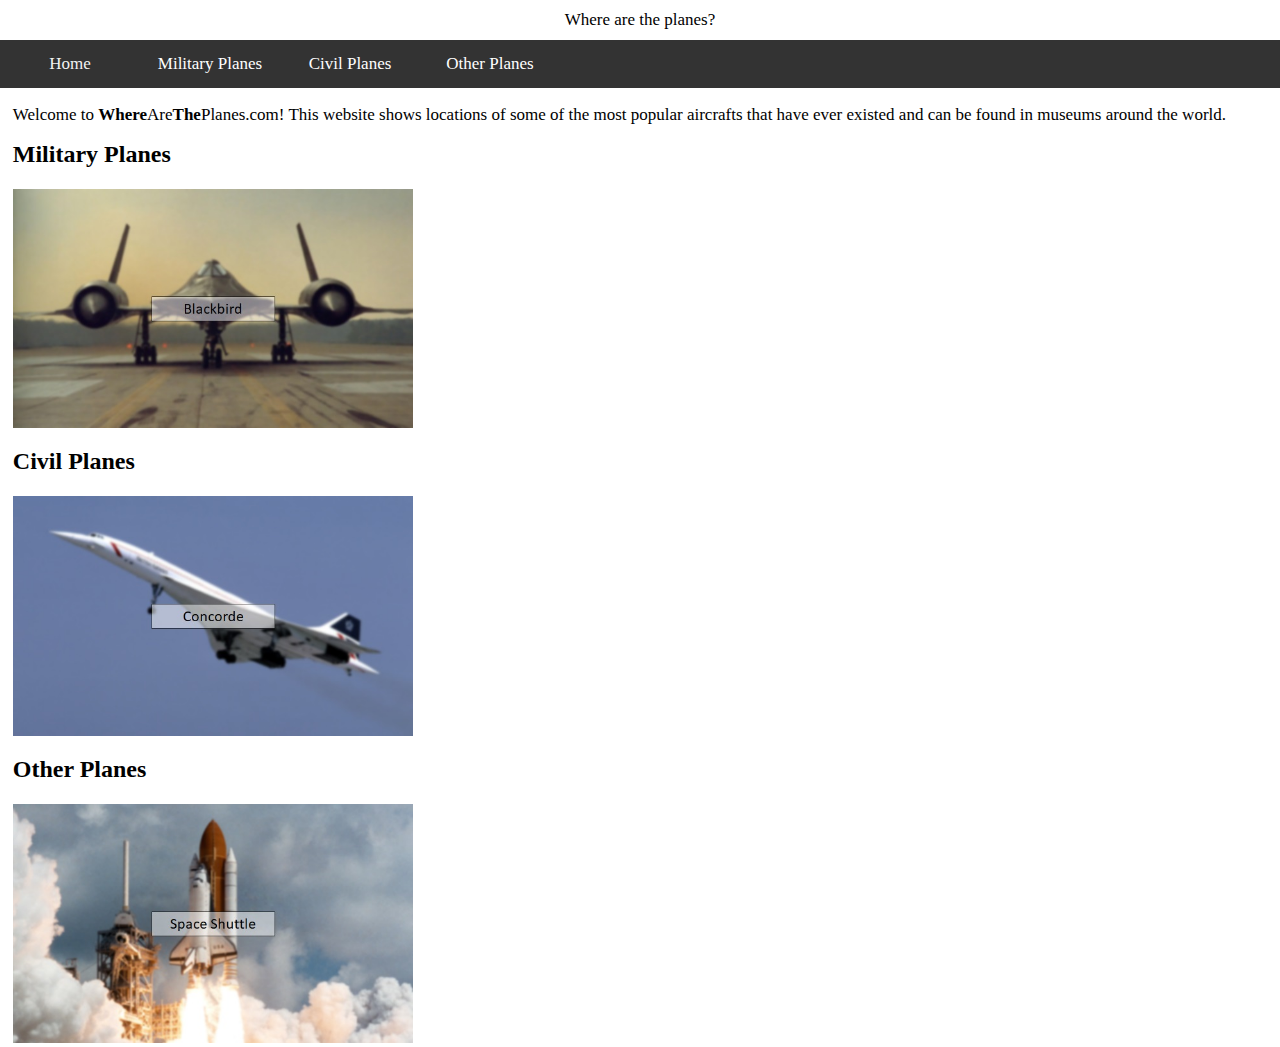
<file: index.html>
<!DOCTYPE html>
<html lang="en">

<!----------------------------------->
<!-------------- HEAD --------------->
<!----------------------------------->
<head>
  <!-- Specify the CSS stylesheet -->
  <link rel="stylesheet" href="styles.css">
  
  <!-- Specify the CSS stylesheet for map -->
  <link rel="stylesheet" href="./leaflet/leaflet.css" />
  <script src="./leaflet/leaflet.js"></script>
	
  <!-- Make page compliant to various devices -->
  <meta name="viewport" content="width=device-width, initial-scale=1.0">
  
  <!-- Website info -->
  <title>Where Are The Planes?</title>
</head>

<!----------------------------------->
<!-------------- BODY --------------->
<!----------------------------------->
<body>
	<!-- Header -->
	<div class="header">
		<ht>Where are the planes?</ht>
	</div>

	<!-- Navigation Bar -->
	<script type="text/javascript" src="./include/nav.js"></script>

	<!--------------------------->
	<!-- Paragraph (Home Page) -->
	<!--------------------------->	
	<!-- Homepage verbiage -->
	<p>Welcome to <b>Where</b>Are<b>The</b>Planes.com!
	 This website shows locations of some of the most popular aircrafts that have ever existed and can be found in museums around the world.</p>
	 
	<!-- Military Planes -->
	<h1> Military Planes </h1>
	<a href="PageBlackBird.html">
		<img src="./include/img/ImgBlackbird.jpg" alt="Blackbird" class="ri">
	</a>

	<!-- Civil Planes -->
	<h1> Civil Planes </h1>
	<a href="PageConcorde.html">
		<img src="./include/img/ImgConcorde.jpg" alt="Concorde" class="ri">
	</a>
	
	<!-- Other Planes -->
	<h1> Other Planes </h1>
	<a href="PageShuttle.html">
		<img src="./include/img/ImgSpaceShuttle.jpg" alt="Space Shuttle" class="ri">
	</a>
</body>
</html>
</file>
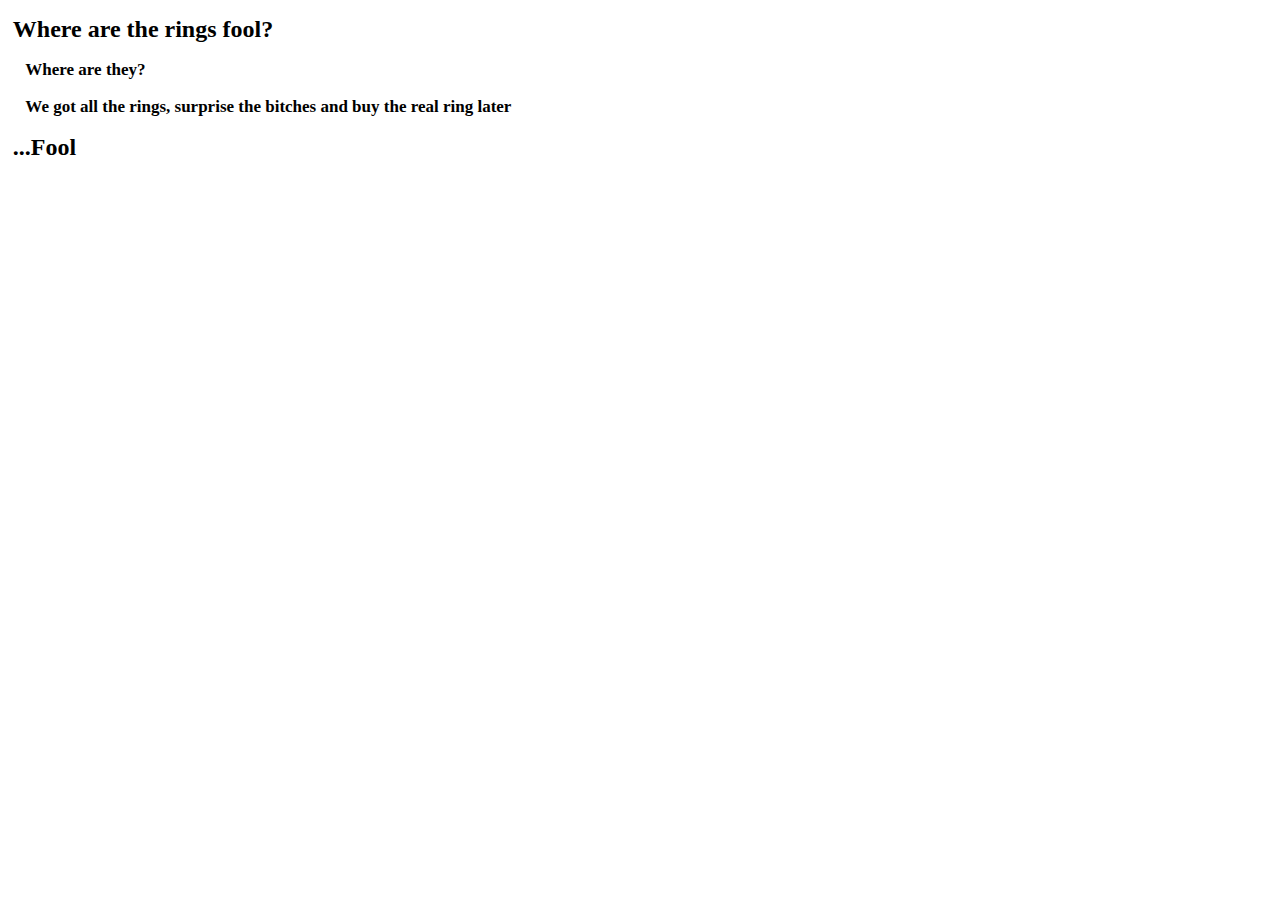
<file: PageRing.html>
<!DOCTYPE html>
<html lang="en">

<!----------------------------------->
<!-------------- HEAD --------------->
<!----------------------------------->
<head>
  <!-- Specify the CSS stylesheet -->
  <link rel="stylesheet" href="styles.css">
  <link rel="stylesheet" href="tstyle.css">
  
  <!-- Specify the CSS stylesheet for map -->
  <link rel="stylesheet" href="./leaflet/leaflet.css"/>
  <script src="./leaflet/leaflet.js"></script>
	
  <!-- Make page compliant to various devices -->
  <meta name="viewport" content="width=device-width, initial-scale=1.0">
  
  <!-- Website info -->
  <title>Where Are The Space Shuttles?</title>

  <!-- Global site tag (gtag.js) - Google Analytics -->
  <script async src="https://www.googletagmanager.com/gtag/js?id=UA-156279949-1"></script>
  <script>
	window.dataLayer = window.dataLayer || [];
	function gtag(){dataLayer.push(arguments);}
	  gtag('js', new Date());
	  gtag('config', 'UA-156279949-1');
  </script>
  
</head>

<!----------------------------------->
<!-------------- BODY --------------->
<!----------------------------------->
<body>
	<!-- Header -->
	<h1>Where are the rings fool?</div>
	<p>Where are they?</p>
	<p>We got all the rings, surprise the bitches and buy the real ring later<p>
	<h1>...Fool</h1>




</body>
</file>
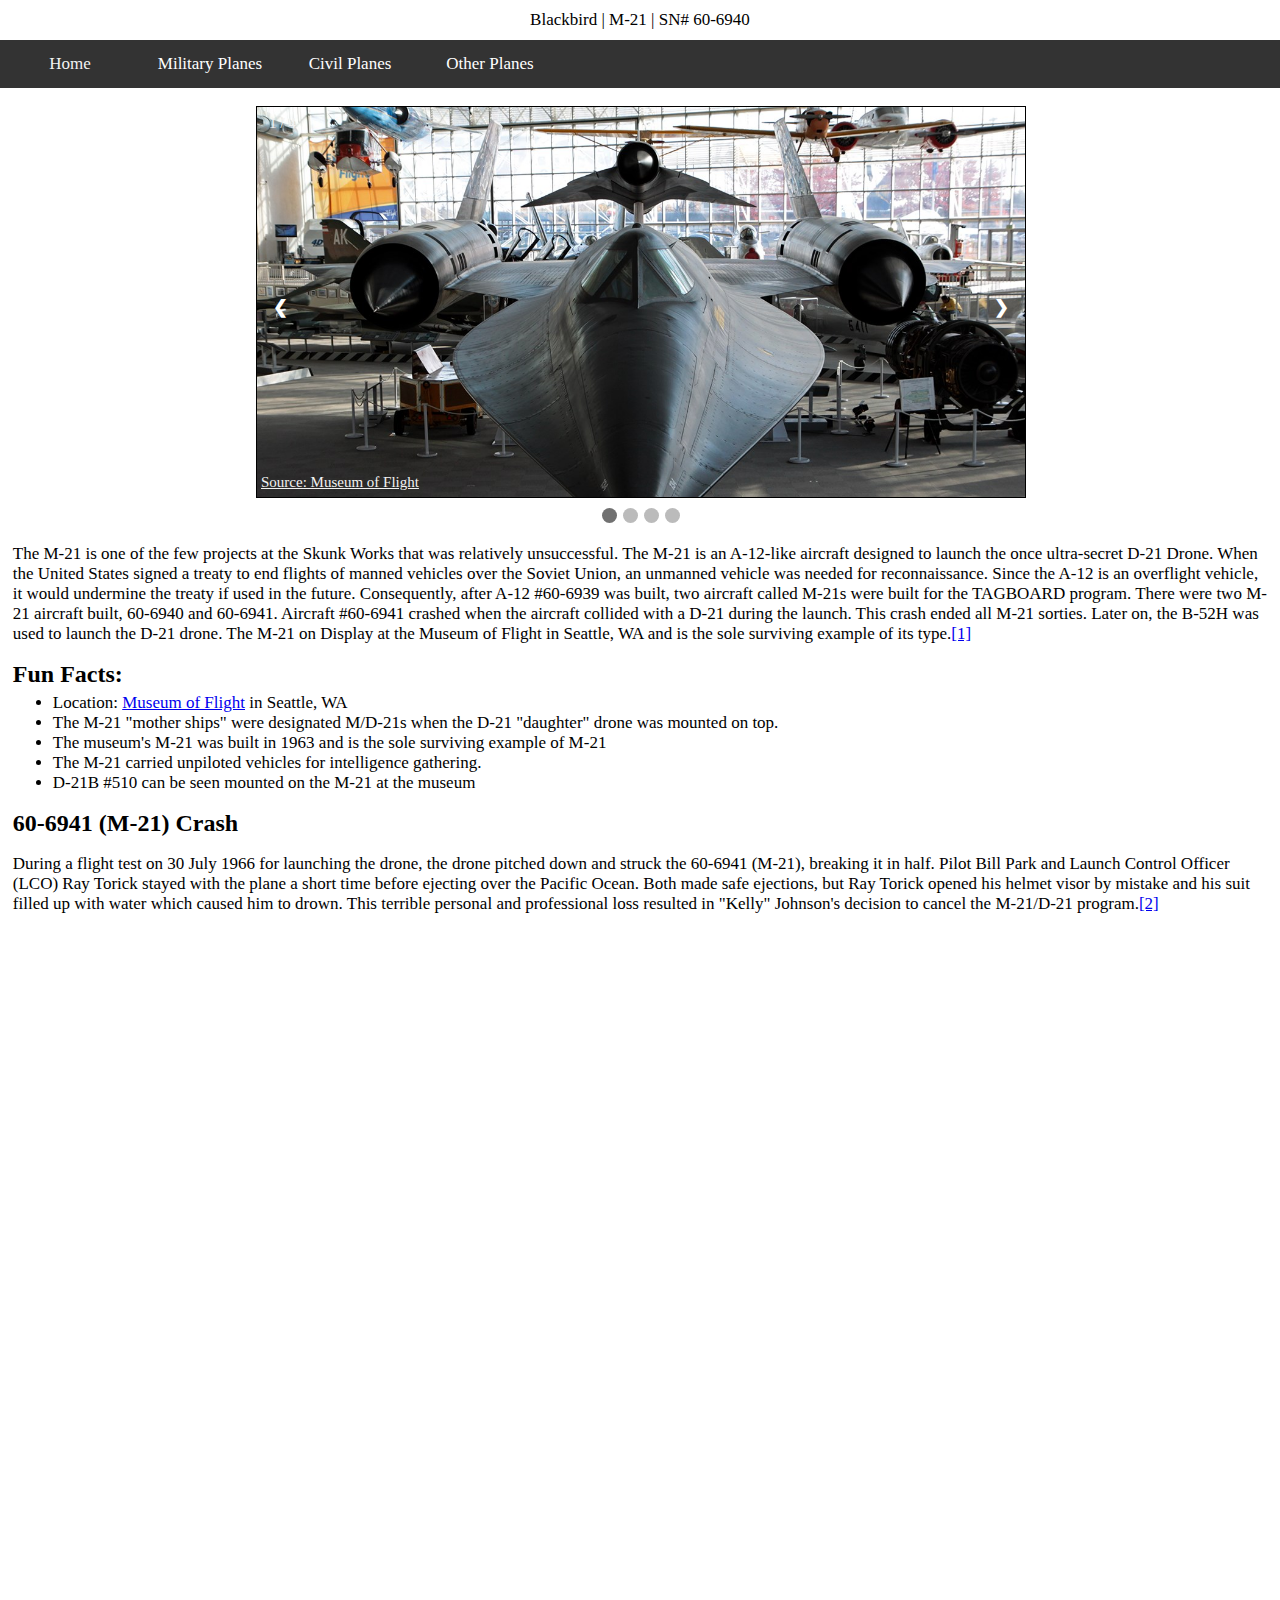
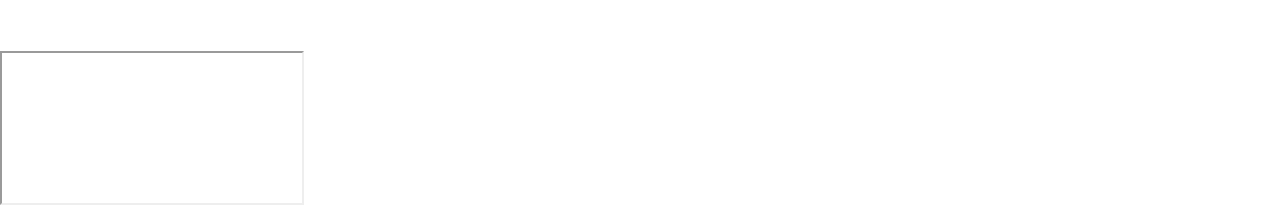
<file: include/InfoBlackBird/Page606940.html>
<!DOCTYPE html>
<html lang="en">

<!----------------------------------->
<!-------------- HEAD --------------->
<!----------------------------------->
<head>
  <!-- Specify the CSS stylesheet -->
  <link rel="stylesheet" href="../../styles.css">
  <link rel="stylesheet" href="../slidestyle.css"> 

  <!-- Make page compliant to various devices -->
  <meta name="viewport" content="width=device-width, initial-scale=1.0">
  
  <!-- Website info -->
  <title>Blackbird | M-21 | SN# 60-6940</title>

  <!-- Global site tag (gtag.js) - Google Analytics -->
  <script async src="https://www.googletagmanager.com/gtag/js?id=UA-156279949-1"></script>
  <script>
	window.dataLayer = window.dataLayer || [];
	function gtag(){dataLayer.push(arguments);}
	  gtag('js', new Date());
	  gtag('config', 'UA-156279949-1');
  </script>  
</head>

<!----------------------------------->
<!-------------- BODY --------------->
<!----------------------------------->
<body>
	<!-- Header -->
	<div class="header">Blackbird | M-21 | SN# 60-6940</div>

	<!-- Navigation Bar -->
	<script type="text/javascript" src="../../include/nav.js"></script>
	
	<br>
	
	<!-- Images -->
	<div class="slideshow-container">
		<div class="mySlides fade">
		  <div class="numbertext">1 / 4</div>
		  <div> <a href="https://www.museumofflight.org/aircraft/lockheed-m-21-blackbird" target="_blank" class="text">Source: Museum of Flight</a></div>
		  <img src="./img/606940/img1.jpg" style="width:100%">
		</div>

		<div class="mySlides fade">
		  <div class="numbertext">2 / 4</div>
		  <div> <a href="https://www.museumofflight.org/aircraft/lockheed-m-21-blackbird" target="_blank" class="text">Source: Museum of Flight</a></div>
		  <img src="./img/606940/img2.jpg" style="width:100%">
		</div>

		<div class="mySlides fade">
		  <div class="numbertext">3 / 4</div>
		  <div> <a href="https://www.museumofflight.org/aircraft/lockheed-m-21-blackbird" target="_blank" class="text">Source: Wikipedia</a></div>			  
		  <img src="./img/606940/img3.jpg" style="width:100%">
		</div>

		<div class="mySlides fade">
		  <div class="numbertext">4 / 4</div>
		  <div> <a href="https://en.wikipedia.org/wiki/Lockheed_D-21" target="_blank" class="text">Source: Museum of Flight</a></div>
		  <img src="./img/606940/img4.jpg" style="width:100%">
		</div>

		<a class="prev" onclick="plusSlides(-1)">&#10094;</a>
		<a class="next" onclick="plusSlides(1)">&#10095;</a>
	</div>

	<!-- Dots to select image -->
	<div style="text-align:center">
	  <span class="dot" onclick="currentSlide(1)"></span> 
	  <span class="dot" onclick="currentSlide(2)"></span> 
	  <span class="dot" onclick="currentSlide(3)"></span> 
	  <span class="dot" onclick="currentSlide(4)"></span> 
	</div>
	
	<!-- Description -->
	<!-- Source: https://www.sr-71.org/blackbird/m-21.php -->
	<p>The M-21 is one of the few projects at the Skunk Works that was relatively unsuccessful. The M-21 is an A-12-like aircraft designed to launch the once ultra-secret D-21 Drone. When the United States signed a treaty to end flights of manned vehicles over the Soviet Union, an unmanned vehicle was needed for reconnaissance. Since the A-12 is an overflight vehicle, it would undermine the treaty if used in the future. Consequently, after A-12 #60-6939 was built, two aircraft called M-21s were built for the TAGBOARD program. There were two M-21 aircraft built, 60-6940 and 60-6941. Aircraft #60-6941 crashed when the aircraft collided with a D-21 during the launch. This crash ended all M-21 sorties. Later on, the B-52H was used to launch the D-21 drone. The M-21 on Display at the Museum of Flight in Seattle, WA and is the sole surviving example of its type.<a href="https://www.sr-71.org/blackbird/m-21.php" target="_blank">[1]</a><p>


	<!-- Fun Facts -->
	<h1 style="margin-bottom:0px">Fun Facts:</h1>	
	<ul>
		<li>Location: <a href="https://www.museumofflight.org/aircraft/lockheed-m-21-blackbird" target="_blank">Museum of Flight</a> in Seattle, WA</li>
		<li>The M-21 "mother ships" were designated M/D-21s when the D-21 "daughter" drone was mounted on top.</li>
		<li>The museum's M-21 was built in 1963 and is the sole surviving example of M-21</li>
		<li>The M-21 carried unpiloted vehicles for intelligence gathering.</li>
		<li>D-21B #510 can be seen mounted on the M-21 at the museum</li>
	</ul>

	<!-- Crash -->
	<h1 style="margin-bottom:0px">60-6941 (M-21) Crash</h1>
	<p>During a flight test on 30 July 1966 for launching the drone, the drone pitched down and struck the 60-6941 (M-21), breaking it in half. Pilot Bill Park and Launch Control Officer (LCO) Ray Torick stayed with the plane a short time before ejecting over the Pacific Ocean. Both made safe ejections, but Ray Torick opened his helmet visor by mistake and his suit filled up with water which caused him to drown. This terrible personal and professional loss resulted in "Kelly" Johnson's decision to cancel the M-21/D-21 program.<a href="http://www.wvi.com/~sr71webmaster/M21_Crash.htm" target="_blank">[2]</a><p>

	<div>
	  <div style="position:relative;padding-top:56.25%;">
		<iframe  src="https://www.youtube-nocookie.com/embed/5w64fyqmLEU" allowfullscreen></iframe>
	  </div>
	</div>
</body>

<!----------------------------------->
<!------------ SCRIPTS -------------->
<!----------------------------------->
<!-- Collapsible table -->
<script src="./imageslide.js" type="text/javascript"></script>
</file>
<file: styles.css>
/* ------------------------------------------------ */
/* Header  	        */
/* ------------------------------------------------ */  
.header {
  position: relative;
  text-align: center;
  color: black;
  background-color: white;
  font-family: Calibri;  /* Font */
  font-size: 17px;
  padding: 10px;
}

/* Paragraph style */
p {
  font-family: Calibri;  /* Font */
  font-size: 17px;
  margin-left: 1%;
  margin-right: 1%;
  margin-bottom:0px;
}

h1 {
  font-family: Calibri;  /* Font */
  font-size: 24px;
  margin-left: 1%;
  margin-right: 1%;
}


ul {
  font-family: Calibri;  /* Font */
  font-size: 17px;
  margin-top: 5px;
  margin-left: 1%;
  margin-right: 1%;
}

/* ------------------------------------------------ */
/* Navigation Bar   */
/* ------------------------------------------------ */ 
/* Style the top navigation bar */
.topnav {
  overflow: hidden;
  background-color: #333;
  font-family: Calibri;  /* Font */
  font-size: 17px;
}

/* Style the topnav links */
.topnav a {
  float:left;		     /* Makes it navigation bar horizontal */
  text-decoration: none; /* Removes hyperlink format */
  color: #f2f2f2;		 /* White font color */
  text-align: center;    /* Text in center */
  padding: 14px 0px;
  width:140px;
}

/* Change color on hover */
.topnav a:hover {
  background-color: #ddd;
  color: black;
}

/* Show active page */
.topnav a.active {
  background-color: #4CAF50; 	/* Green background */
  color: white;					/* White text */
}

/* ------------------------------------------------ */
/* Dropdown menu */
/* ------------------------------------------------ */ 
.dropdown {
  float: left;
  overflow: hidden;
}

.dropdown .dropbtn {
  font-size: 17px;    
  border: none;
  outline: none;
  color: white;
  padding: 14px 16px;
  background-color: inherit;
  font-family: inherit;
  margin: 0;
  width:140px;
}

.dropdown-content {
  display: none;
  position: absolute;
  background-color: #f9f9f9;
  box-shadow: 0px 8px 16px 0px rgba(0,0,0,0.2);
  z-index: 1;
}

.dropdown-content a {
  float: none;
  color: black;
  padding: 12px 16px;
  text-decoration: none;
  display: block;
  text-align: left;
  width: 170px;
}

.topnav a:hover, .dropdown:hover .dropbtn {
  background-color: #555;
  color: white;
}

.dropdown-content a:hover {
  background-color: #ddd;
  color: black;
  width: 170px;
}

.dropdown:hover .dropdown-content {
  display: block;
}
/* ------------------------------------------------ */
/* Smaller Screen   */
/* ------------------------------------------------ */ 
/* Right align on navigation bar */
.topnav-right {
  float: right;
}

/* Show icon on navigation bar to close or open menu*/
.icon {
  background-color: #4CAF50; 	/* Green background */
  color: black;
  width: 50px;
  height: 50px;
  font-size: 17px;
  text-align: center;
  font-family: Calibri;
  border: none;
  cursor: pointer;
}

/* Do not show menu icon by default */
.topnav .icon {
  display: none;
}

/* For smaller screens */
@media screen and (max-width: 600px) {
  .topnav a, .dropdown .dropbtn {display: none;} /* Hide all on navigation bar */
  .topnav button.icon {display: block;} 	     /* Show icon */
  
  /* Responsive navigation bar properties */
  .topnav.responsive {position: relative;}
  
  /* Navigation bar a properties */
  .topnav.responsive a {  
    float: none;
    display: block;
  }
  
  /* Overlay properties */
  .overlay a {font-size: 20px}
  .overlay .closebtn {
	  font-size: 40px;
	  top: 15px;
	  right: 35px;
  }
  
  .overlay-dropdown:hover .overlay-dropdown-content {display: block;}
}
/* ------------------------------------------------ */
/* Overlay   */
/* ------------------------------------------------ */ 
/* Right align on navigation bar */
.overlay {
  height: 100%;
  width: 0;
  position: fixed;
  z-index: 1;
  top: 0;
  left: 0;
  background-color: rgb(0,0,0);
  background-color: rgba(0,0,0, 0.9);
  overflow-x: hidden;
  transition: 0.5s;
}

.overlay-content {
  position: relative;
  top: 25%;
  width: 100%;
  text-align: center;
  margin-top: 30px;
}

.overlay a {
  padding: 8px;
  text-decoration: none;
  font-family: Calibri;
  font-size: 36px;
  color: #818181;
  display: block;
  transition: 0.3s;
}

.overlay a:hover, .overlay a:focus {
  color: #f1f1f1;
}

.overlay .closebtn {
  position: absolute;
  top: 20px;
  right: 45px;
  font-size: 60px;
}

/* ------------------------------------------------ */
/* Overlay Dropdown */
/* ------------------------------------------------ */ 
.overlay-dropdown {
  overflow: hidden;
  width:100%;
}

.overlay-dropbtn{
  position: relative;
  text-align: center;
}

.overlay-dropdown-content {
  text-decoration: none;
  display: none;
}

.overlay-dropdown-content a {
  padding: 4px;
  text-decoration: none;
  font-family: Calibri;
  font-size: 24px;
  color: #D3D3D3;
  background-color: rgba(105,105,105, 0.90);
  display: block;
}

/* ---------------- */
/* Map              */
/* ---------------- */
#map{
    padding-bottom:30%;
	margin-left: 20%;
	margin-right: 20%;
    position:relative;
	width:60%;
	border:1px solid black;
    z-index: 0;
}


/* For smaller screens */
@media screen and (max-width: 600px) {
	#map{
		padding-bottom:60%;
		margin-left: 10%;
		margin-right: 10%;
		position:relative;
		width:80%;
		z-index: 0;
	}
}

/* ---------------- */
/* Image            */
/* ---------------- */ 
img.ri{
	position: relative;
	width: 70%;
	max-width: 400px;
	margin-top: 5px;
	left: 1%;
}
/* For smaller screens */
@media screen and (max-width: 600px) {
	img.ri{
	width: 80%;
	max-width: 80%;
	right: 10%;
	left: 10%;}
}
	
/* ---------------- */
/* Body             */
/* ---------------- */  
body {
  margin: 0px;
}
</file>
<file: leaflet/leaflet.css>
/* required styles */

.leaflet-pane,
.leaflet-tile,
.leaflet-marker-icon,
.leaflet-marker-shadow,
.leaflet-tile-container,
.leaflet-pane > svg,
.leaflet-pane > canvas,
.leaflet-zoom-box,
.leaflet-image-layer,
.leaflet-layer {
	position: absolute;
	left: 0;
	top: 0;
	}
.leaflet-container {
	overflow: hidden;
	}
.leaflet-tile,
.leaflet-marker-icon,
.leaflet-marker-shadow {
	-webkit-user-select: none;
	   -moz-user-select: none;
	        user-select: none;
	  -webkit-user-drag: none;
	}
/* Prevents IE11 from highlighting tiles in blue */
.leaflet-tile::selection {
	background: transparent;
}
/* Safari renders non-retina tile on retina better with this, but Chrome is worse */
.leaflet-safari .leaflet-tile {
	image-rendering: -webkit-optimize-contrast;
	}
/* hack that prevents hw layers "stretching" when loading new tiles */
.leaflet-safari .leaflet-tile-container {
	width: 1600px;
	height: 1600px;
	-webkit-transform-origin: 0 0;
	}
.leaflet-marker-icon,
.leaflet-marker-shadow {
	display: block;
	}
/* .leaflet-container svg: reset svg max-width decleration shipped in Joomla! (joomla.org) 3.x */
/* .leaflet-container img: map is broken in FF if you have max-width: 100% on tiles */
.leaflet-container .leaflet-overlay-pane svg,
.leaflet-container .leaflet-marker-pane img,
.leaflet-container .leaflet-shadow-pane img,
.leaflet-container .leaflet-tile-pane img,
.leaflet-container img.leaflet-image-layer,
.leaflet-container .leaflet-tile {
	max-width: none !important;
	max-height: none !important;
	}

.leaflet-container.leaflet-touch-zoom {
	-ms-touch-action: pan-x pan-y;
	touch-action: pan-x pan-y;
	}
.leaflet-container.leaflet-touch-drag {
	-ms-touch-action: pinch-zoom;
	/* Fallback for FF which doesn't support pinch-zoom */
	touch-action: none;
	touch-action: pinch-zoom;
}
.leaflet-container.leaflet-touch-drag.leaflet-touch-zoom {
	-ms-touch-action: none;
	touch-action: none;
}
.leaflet-container {
	-webkit-tap-highlight-color: transparent;
}
.leaflet-container a {
	-webkit-tap-highlight-color: rgba(51, 181, 229, 0.4);
}
.leaflet-tile {
	filter: inherit;
	visibility: hidden;
	}
.leaflet-tile-loaded {
	visibility: inherit;
	}
.leaflet-zoom-box {
	width: 0;
	height: 0;
	-moz-box-sizing: border-box;
	     box-sizing: border-box;
	z-index: 800;
	}
/* workaround for https://bugzilla.mozilla.org/show_bug.cgi?id=888319 */
.leaflet-overlay-pane svg {
	-moz-user-select: none;
	}

.leaflet-pane         { z-index: 400; }

.leaflet-tile-pane    { z-index: 200; }
.leaflet-overlay-pane { z-index: 400; }
.leaflet-shadow-pane  { z-index: 500; }
.leaflet-marker-pane  { z-index: 600; }
.leaflet-tooltip-pane   { z-index: 650; }
.leaflet-popup-pane   { z-index: 700; }

.leaflet-map-pane canvas { z-index: 100; }
.leaflet-map-pane svg    { z-index: 200; }

.leaflet-vml-shape {
	width: 1px;
	height: 1px;
	}
.lvml {
	behavior: url(#default#VML);
	display: inline-block;
	position: absolute;
	}


/* control positioning */

.leaflet-control {
	position: relative;
	z-index: 800;
	pointer-events: visiblePainted; /* IE 9-10 doesn't have auto */
	pointer-events: auto;
	}
.leaflet-top,
.leaflet-bottom {
	position: absolute;
	z-index: 1000;
	pointer-events: none;
	}
.leaflet-top {
	top: 0;
	}
.leaflet-right {
	right: 0;
	}
.leaflet-bottom {
	bottom: 0;
	}
.leaflet-left {
	left: 0;
	}
.leaflet-control {
	float: left;
	clear: both;
	}
.leaflet-right .leaflet-control {
	float: right;
	}
.leaflet-top .leaflet-control {
	margin-top: 10px;
	}
.leaflet-bottom .leaflet-control {
	margin-bottom: 10px;
	}
.leaflet-left .leaflet-control {
	margin-left: 10px;
	}
.leaflet-right .leaflet-control {
	margin-right: 10px;
	}


/* zoom and fade animations */

.leaflet-fade-anim .leaflet-tile {
	will-change: opacity;
	}
.leaflet-fade-anim .leaflet-popup {
	opacity: 0;
	-webkit-transition: opacity 0.2s linear;
	   -moz-transition: opacity 0.2s linear;
	        transition: opacity 0.2s linear;
	}
.leaflet-fade-anim .leaflet-map-pane .leaflet-popup {
	opacity: 1;
	}
.leaflet-zoom-animated {
	-webkit-transform-origin: 0 0;
	    -ms-transform-origin: 0 0;
	        transform-origin: 0 0;
	}
.leaflet-zoom-anim .leaflet-zoom-animated {
	will-change: transform;
	}
.leaflet-zoom-anim .leaflet-zoom-animated {
	-webkit-transition: -webkit-transform 0.25s cubic-bezier(0,0,0.25,1);
	   -moz-transition:    -moz-transform 0.25s cubic-bezier(0,0,0.25,1);
	        transition:         transform 0.25s cubic-bezier(0,0,0.25,1);
	}
.leaflet-zoom-anim .leaflet-tile,
.leaflet-pan-anim .leaflet-tile {
	-webkit-transition: none;
	   -moz-transition: none;
	        transition: none;
	}

.leaflet-zoom-anim .leaflet-zoom-hide {
	visibility: hidden;
	}


/* cursors */

.leaflet-interactive {
	cursor: pointer;
	}
.leaflet-grab {
	cursor: -webkit-grab;
	cursor:    -moz-grab;
	cursor:         grab;
	}
.leaflet-crosshair,
.leaflet-crosshair .leaflet-interactive {
	cursor: crosshair;
	}
.leaflet-popup-pane,
.leaflet-control {
	cursor: auto;
	}
.leaflet-dragging .leaflet-grab,
.leaflet-dragging .leaflet-grab .leaflet-interactive,
.leaflet-dragging .leaflet-marker-draggable {
	cursor: move;
	cursor: -webkit-grabbing;
	cursor:    -moz-grabbing;
	cursor:         grabbing;
	}

/* marker & overlays interactivity */
.leaflet-marker-icon,
.leaflet-marker-shadow,
.leaflet-image-layer,
.leaflet-pane > svg path,
.leaflet-tile-container {
	pointer-events: none;
	}

.leaflet-marker-icon.leaflet-interactive,
.leaflet-image-layer.leaflet-interactive,
.leaflet-pane > svg path.leaflet-interactive,
svg.leaflet-image-layer.leaflet-interactive path {
	pointer-events: visiblePainted; /* IE 9-10 doesn't have auto */
	pointer-events: auto;
	}

/* visual tweaks */

.leaflet-container {
	background: #ddd;
	outline: 0;
	}
.leaflet-container a {
	color: #0078A8;
	}
.leaflet-container a.leaflet-active {
	outline: 2px solid orange;
	}
.leaflet-zoom-box {
	border: 2px dotted #38f;
	background: rgba(255,255,255,0.5);
	}


/* general typography */
.leaflet-container {
	font: 12px/1.5 "Helvetica Neue", Arial, Helvetica, sans-serif;
	}


/* general toolbar styles */

.leaflet-bar {
	box-shadow: 0 1px 5px rgba(0,0,0,0.65);
	border-radius: 4px;
	}
.leaflet-bar a,
.leaflet-bar a:hover {
	background-color: #fff;
	border-bottom: 1px solid #ccc;
	width: 26px;
	height: 26px;
	line-height: 26px;
	display: block;
	text-align: center;
	text-decoration: none;
	color: black;
	}
.leaflet-bar a,
.leaflet-control-layers-toggle {
	background-position: 50% 50%;
	background-repeat: no-repeat;
	display: block;
	}
.leaflet-bar a:hover {
	background-color: #f4f4f4;
	}
.leaflet-bar a:first-child {
	border-top-left-radius: 4px;
	border-top-right-radius: 4px;
	}
.leaflet-bar a:last-child {
	border-bottom-left-radius: 4px;
	border-bottom-right-radius: 4px;
	border-bottom: none;
	}
.leaflet-bar a.leaflet-disabled {
	cursor: default;
	background-color: #f4f4f4;
	color: #bbb;
	}

.leaflet-touch .leaflet-bar a {
	width: 30px;
	height: 30px;
	line-height: 30px;
	}
.leaflet-touch .leaflet-bar a:first-child {
	border-top-left-radius: 2px;
	border-top-right-radius: 2px;
	}
.leaflet-touch .leaflet-bar a:last-child {
	border-bottom-left-radius: 2px;
	border-bottom-right-radius: 2px;
	}

/* zoom control */

.leaflet-control-zoom-in,
.leaflet-control-zoom-out {
	font: bold 18px 'Lucida Console', Monaco, monospace;
	text-indent: 1px;
	}

.leaflet-touch .leaflet-control-zoom-in, .leaflet-touch .leaflet-control-zoom-out  {
	font-size: 22px;
	}


/* layers control */

.leaflet-control-layers {
	box-shadow: 0 1px 5px rgba(0,0,0,0.4);
	background: #fff;
	border-radius: 5px;
	}
.leaflet-control-layers-toggle {
	background-image: url(images/layers.png);
	width: 36px;
	height: 36px;
	}
.leaflet-retina .leaflet-control-layers-toggle {
	background-image: url(images/layers-2x.png);
	background-size: 26px 26px;
	}
.leaflet-touch .leaflet-control-layers-toggle {
	width: 44px;
	height: 44px;
	}
.leaflet-control-layers .leaflet-control-layers-list,
.leaflet-control-layers-expanded .leaflet-control-layers-toggle {
	display: none;
	}
.leaflet-control-layers-expanded .leaflet-control-layers-list {
	display: block;
	position: relative;
	}
.leaflet-control-layers-expanded {
	padding: 6px 10px 6px 6px;
	color: #333;
	background: #fff;
	}
.leaflet-control-layers-scrollbar {
	overflow-y: scroll;
	overflow-x: hidden;
	padding-right: 5px;
	}
.leaflet-control-layers-selector {
	margin-top: 2px;
	position: relative;
	top: 1px;
	}
.leaflet-control-layers label {
	display: block;
	}
.leaflet-control-layers-separator {
	height: 0;
	border-top: 1px solid #ddd;
	margin: 5px -10px 5px -6px;
	}

/* Default icon URLs */
.leaflet-default-icon-path {
	background-image: url(images/marker-icon.png);
	}


/* attribution and scale controls */

.leaflet-container .leaflet-control-attribution {
	background: #fff;
	background: rgba(255, 255, 255, 0.7);
	margin: 0;
	}
.leaflet-control-attribution,
.leaflet-control-scale-line {
	padding: 0 5px;
	color: #333;
	}
.leaflet-control-attribution a {
	text-decoration: none;
	}
.leaflet-control-attribution a:hover {
	text-decoration: underline;
	}
.leaflet-container .leaflet-control-attribution,
.leaflet-container .leaflet-control-scale {
	font-size: 11px;
	}
.leaflet-left .leaflet-control-scale {
	margin-left: 5px;
	}
.leaflet-bottom .leaflet-control-scale {
	margin-bottom: 5px;
	}
.leaflet-control-scale-line {
	border: 2px solid #777;
	border-top: none;
	line-height: 1.1;
	padding: 2px 5px 1px;
	font-size: 11px;
	white-space: nowrap;
	overflow: hidden;
	-moz-box-sizing: border-box;
	     box-sizing: border-box;

	background: #fff;
	background: rgba(255, 255, 255, 0.5);
	}
.leaflet-control-scale-line:not(:first-child) {
	border-top: 2px solid #777;
	border-bottom: none;
	margin-top: -2px;
	}
.leaflet-control-scale-line:not(:first-child):not(:last-child) {
	border-bottom: 2px solid #777;
	}

.leaflet-touch .leaflet-control-attribution,
.leaflet-touch .leaflet-control-layers,
.leaflet-touch .leaflet-bar {
	box-shadow: none;
	}
.leaflet-touch .leaflet-control-layers,
.leaflet-touch .leaflet-bar {
	border: 2px solid rgba(0,0,0,0.2);
	background-clip: padding-box;
	}


/* popup */

.leaflet-popup {
	position: absolute;
	text-align: center;
	margin-bottom: 20px;
	}
.leaflet-popup-content-wrapper {
	padding: 1px;
	text-align: left;
	border-radius: 12px;
	}
.leaflet-popup-content {
	margin: 13px 19px;
	line-height: 1.4;
	}
.leaflet-popup-content p {
	margin: 18px 0;
	}
.leaflet-popup-tip-container {
	width: 40px;
	height: 20px;
	position: absolute;
	left: 50%;
	margin-left: -20px;
	overflow: hidden;
	pointer-events: none;
	}
.leaflet-popup-tip {
	width: 17px;
	height: 17px;
	padding: 1px;

	margin: -10px auto 0;

	-webkit-transform: rotate(45deg);
	   -moz-transform: rotate(45deg);
	    -ms-transform: rotate(45deg);
	        transform: rotate(45deg);
	}
.leaflet-popup-content-wrapper,
.leaflet-popup-tip {
	background: white;
	color: #333;
	box-shadow: 0 3px 14px rgba(0,0,0,0.4);
	}
.leaflet-container a.leaflet-popup-close-button {
	position: absolute;
	top: 0;
	right: 0;
	padding: 4px 4px 0 0;
	border: none;
	text-align: center;
	width: 18px;
	height: 14px;
	font: 16px/14px Tahoma, Verdana, sans-serif;
	color: #c3c3c3;
	text-decoration: none;
	font-weight: bold;
	background: transparent;
	}
.leaflet-container a.leaflet-popup-close-button:hover {
	color: #999;
	}
.leaflet-popup-scrolled {
	overflow: auto;
	border-bottom: 1px solid #ddd;
	border-top: 1px solid #ddd;
	}

.leaflet-oldie .leaflet-popup-content-wrapper {
	zoom: 1;
	}
.leaflet-oldie .leaflet-popup-tip {
	width: 24px;
	margin: 0 auto;

	-ms-filter: "progid:DXImageTransform.Microsoft.Matrix(M11=0.70710678, M12=0.70710678, M21=-0.70710678, M22=0.70710678)";
	filter: progid:DXImageTransform.Microsoft.Matrix(M11=0.70710678, M12=0.70710678, M21=-0.70710678, M22=0.70710678);
	}
.leaflet-oldie .leaflet-popup-tip-container {
	margin-top: -1px;
	}

.leaflet-oldie .leaflet-control-zoom,
.leaflet-oldie .leaflet-control-layers,
.leaflet-oldie .leaflet-popup-content-wrapper,
.leaflet-oldie .leaflet-popup-tip {
	border: 1px solid #999;
	}


/* div icon */

.leaflet-div-icon {
	background: #fff;
	border: 1px solid #666;
	}


/* Tooltip */
/* Base styles for the element that has a tooltip */
.leaflet-tooltip {
	position: absolute;
	padding: 6px;
	background-color: #fff;
	border: 1px solid #fff;
	border-radius: 3px;
	color: #222;
	white-space: nowrap;
	-webkit-user-select: none;
	-moz-user-select: none;
	-ms-user-select: none;
	user-select: none;
	pointer-events: none;
	box-shadow: 0 1px 3px rgba(0,0,0,0.4);
	}
.leaflet-tooltip.leaflet-clickable {
	cursor: pointer;
	pointer-events: auto;
	}
.leaflet-tooltip-top:before,
.leaflet-tooltip-bottom:before,
.leaflet-tooltip-left:before,
.leaflet-tooltip-right:before {
	position: absolute;
	pointer-events: none;
	border: 6px solid transparent;
	background: transparent;
	content: "";
	}

/* Directions */

.leaflet-tooltip-bottom {
	margin-top: 6px;
}
.leaflet-tooltip-top {
	margin-top: -6px;
}
.leaflet-tooltip-bottom:before,
.leaflet-tooltip-top:before {
	left: 50%;
	margin-left: -6px;
	}
.leaflet-tooltip-top:before {
	bottom: 0;
	margin-bottom: -12px;
	border-top-color: #fff;
	}
.leaflet-tooltip-bottom:before {
	top: 0;
	margin-top: -12px;
	margin-left: -6px;
	border-bottom-color: #fff;
	}
.leaflet-tooltip-left {
	margin-left: -6px;
}
.leaflet-tooltip-right {
	margin-left: 6px;
}
.leaflet-tooltip-left:before,
.leaflet-tooltip-right:before {
	top: 50%;
	margin-top: -6px;
	}
.leaflet-tooltip-left:before {
	right: 0;
	margin-right: -12px;
	border-left-color: #fff;
	}
.leaflet-tooltip-right:before {
	left: 0;
	margin-left: -12px;
	border-right-color: #fff;
	}
</file>
<file: tstyle.css>
/* ------------------------------------------------ */
/* Table style	        */
/* ------------------------------------------------ */  
table {
	width: 90%;
	border-collapse: collapse;
	font-family: Calibri;
	margin-left: 5%;
	margin-right: 5%;
}

th, td{
	 padding: 1px;
	 text-align: center;
	 border-bottom: 1px solid #ddd;
 }

/* Add striped rows */
tr:nth-child(even) {background-color: #f0f3f9;}

/* Table heading format */
th{
	background-color: #333;
	font-size: 17px;
	color: white;
	cursor: pointer;
}

/* Collapsible table */
.collapsible {
  background-color: #4CAF50;
  color: white;
  cursor: pointer;
  padding: 7px;
  width: 90%;
  margin-left: 5%;
  margin-right: 5%;
  border: none;
  text-align: left;
  outline: none;
  font-size: 15px;
}

.content {
  max-height: 0;
  overflow: hidden;
  transition: max-height 0.2s ease-out;
}

.collapsible:after {
  content: '\002B';
  color: white;
  font-weight: bold;
  float: right;
  margin-left: 5px;
}

.active:after {
  content: "\2212";
}
</file>
<file: include/slidestyle.css>
/* A lot of help from https://www.w3schools.com/howto/howto_js_slideshow.asp */

body {font-family: Calibri; margin:0}
.mySlides {display: none}
img {vertical-align: middle;}

/* Slideshow container */
.slideshow-container {
  margin-left: 20%;
  margin-right: 20%;    
  width:60%;
  position: relative;
  border:1px solid black;
  z-index: 0;
}

/* For smaller screens */
@media screen and (max-width: 600px) {
	.slideshow-container{
		padding-bottom:0%;
		margin-left: 10%;
		margin-right: 10%;
		position:relative;
		width:80%;
		z-index: 0;
	}
}

/* Next & previous buttons */
.prev, .next {
  cursor: pointer;
  position: absolute;
  top: 50%;
  width: auto;
  padding: 16px;
  margin-top: -22px;
  color: white;
  font-weight: bold;
  font-size: 18px;
  transition: 0.6s ease;
  border-radius: 0 3px 3px 0;
  user-select: none;
}

/* Position the "next button" to the right */
.next {
  right: 0;
  border-radius: 3px 0 0 3px;
}

/* On hover, add a black background color with a little bit see-through */
.prev:hover, .next:hover {
  background-color: rgba(0,0,0,0.8);
}

/* Caption text */
.text {
  font-family: Calibri;
  color: #f2f2f2;
  font-size: 15px;
  padding: 2px 4px;
  position: absolute;
  bottom: 4px;
  width: 100%;
  text-align: left;
}

/* Number text (1/3 etc) */
.numbertext {
  color: #f2f2f2;
  font-family: Calibri;
  font-size: 15px;
  padding: 8px 12px;
  position: absolute;
  top: 0;
}

/* The dots/bullets/indicators */
.dot {
  cursor: pointer;
  height: 15px;
  width: 15px;
  margin-top: 10px;
  margin-left: 2px;
  margin-bottom: 0px;
  background-color: #bbb;
  border-radius: 50%;
  display: inline-block;
  transition: background-color 0.6s ease;  
}

.active, .dot:hover {
  background-color: #717171;
}

/* Fading animation */
.fade {
  -webkit-animation-name: fade;
  -webkit-animation-duration: 1.5s;
  animation-name: fade;
  animation-duration: 1.5s;
}

@-webkit-keyframes fade {
  from {opacity: .4} 
  to {opacity: 1}
}

@keyframes fade {
  from {opacity: .4} 
  to {opacity: 1}
}

/* On smaller screens, decrease text size */
@media only screen and (max-width: 600px) {
  .prev, .next,.text {font-size: 11px}
}
</file>
